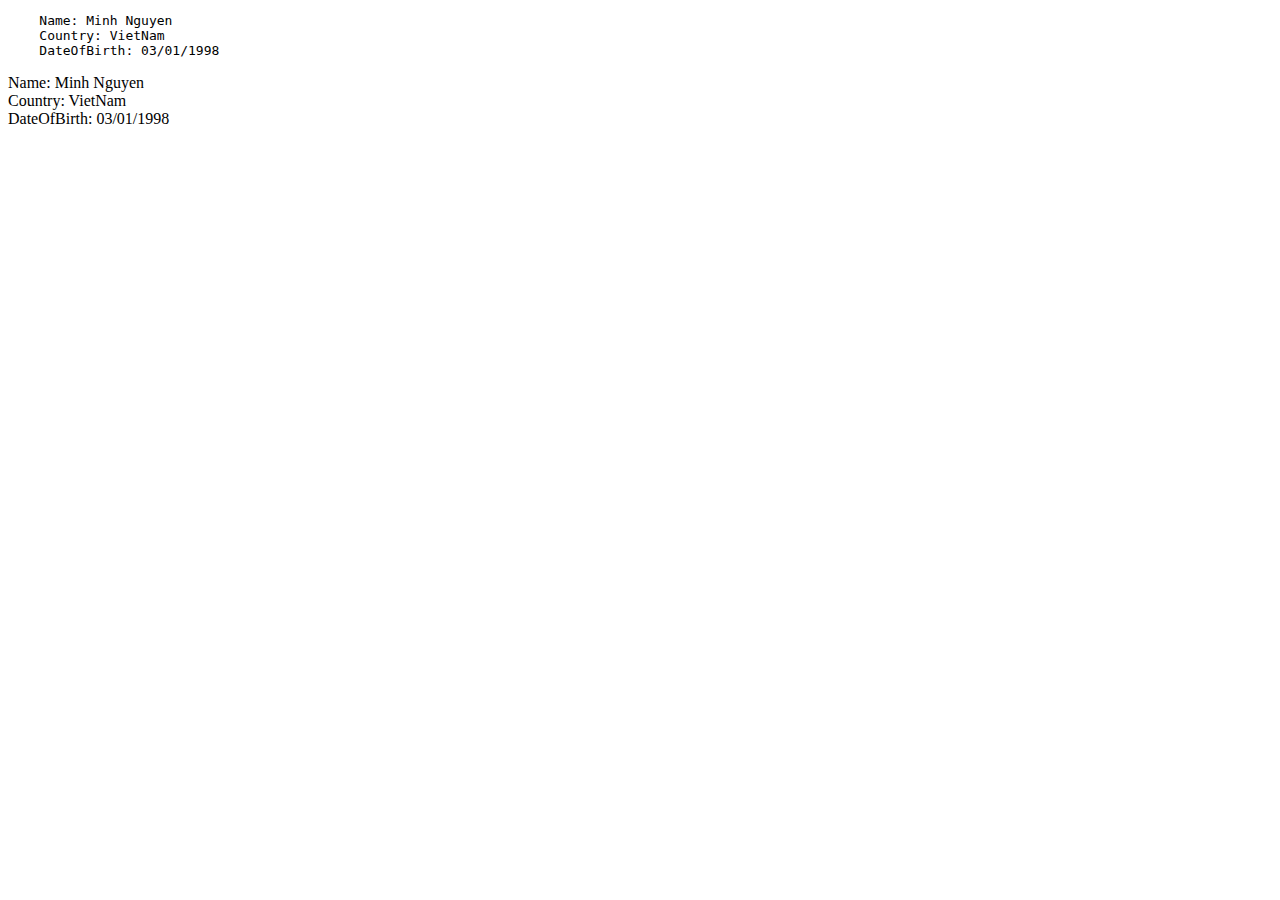
<file: html/index.html>
<!DOCTYPE html>
<html lang="en">
<head>
    <meta charset="UTF-8">
    <meta http-equiv="X-UA-Compatible" content="IE=edge">
    <meta name="viewport" content="width=device-width, initial-scale=1.0">
    <title>BW</title>
</head>
<body>
<pre>
    Name: Minh Nguyen
    Country: VietNam
    DateOfBirth: 03/01/1998
</pre>
<p>
    Name: Minh Nguyen
    <br>
    Country: VietNam
    <br>
    DateOfBirth: 03/01/1998
</p>
</body>
</html>
</file>
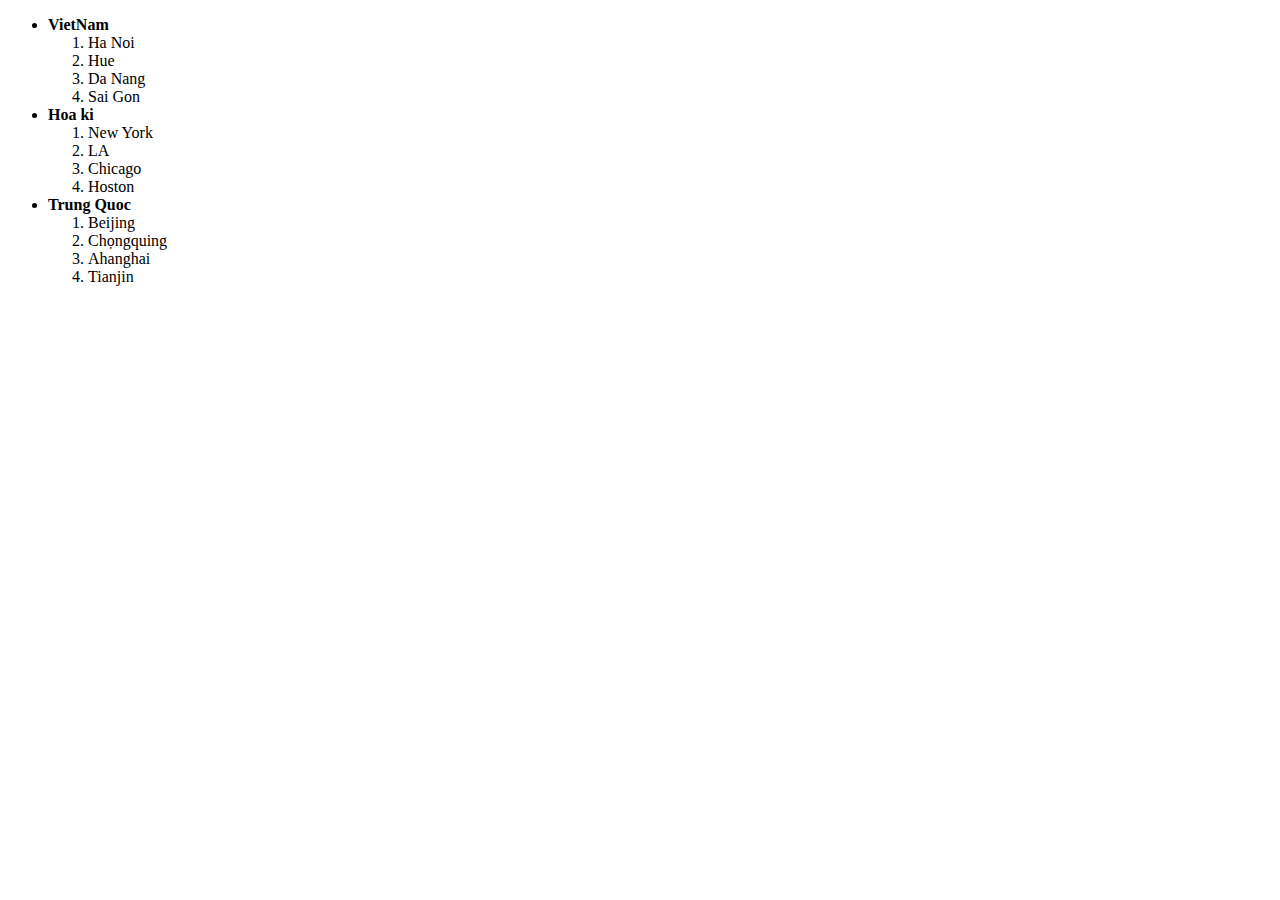
<file: html/list.html>
<!DOCTYPE html>
<html lang="en">
<head>
    <meta charset="UTF-8">
    <meta http-equiv="X-UA-Compatible" content="IE=edge">
    <meta name="viewport" content="width=device-width, initial-scale=1.0">
    <title>Document</title>
</head>
<body>
    <ul>
        <b><li>VietNam</li></b>
        <ol>
            <li>Ha Noi</li>
            <li>Hue</li>
            <li>Da Nang</li>
            <li>Sai Gon</li>
        </ol>
        <b><li>Hoa ki</li></b>
        <ol>
            <li>New York</li>
            <li>LA</li>
            <li>Chicago</li>
            <li>Hoston </li>
        </ol>
        <b><li>Trung Quoc</li></b>
        <ol>
            <li>Beijing</li>
            <li>Chọngquing</li>
            <li>Ahanghai</li>
            <li>Tianjin</li>
        </ol>
    </ul>
    
    </ol>
</body>
</html>
</file>
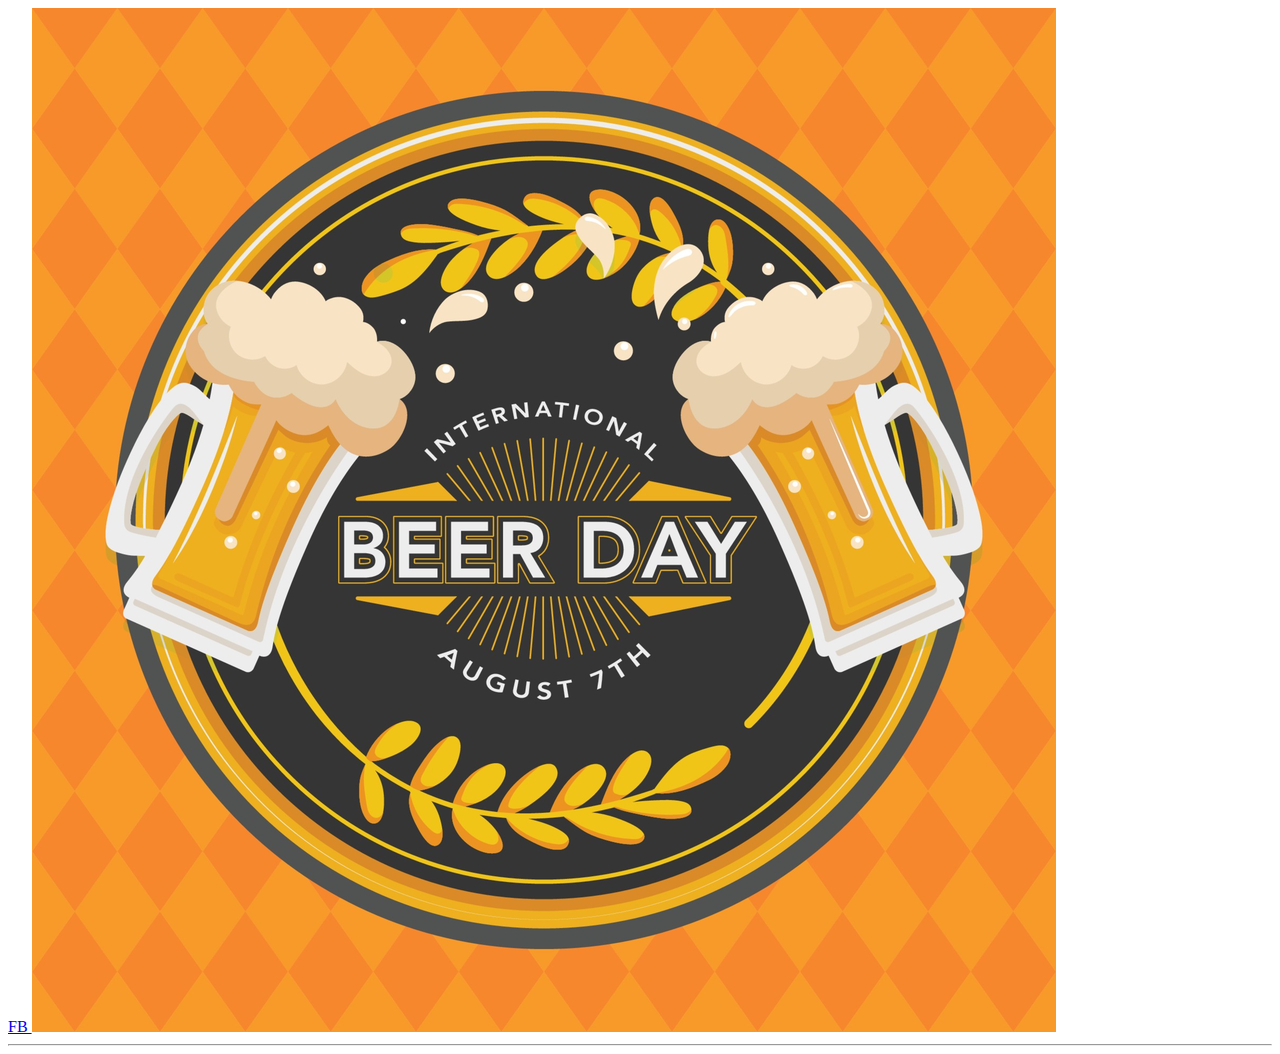
<file: html/Special.html>
<!DOCTYPE html>
<html lang="en">
<head>
    <meta charset="UTF-8">
    <meta http-equiv="X-UA-Compatible" content="IE=edge">
    <meta name="viewport" content="width=device-width, initial-scale=1.0">
    <title>Document</title>
</head>
<body>
    <a href= "https://www.facebook.com/"> FB </a>
    <a href= "https://www.facebook.com/"><img src="appstore.png" alt="haha"></a>
    
    <hr>
</body>
</html>
</file>
